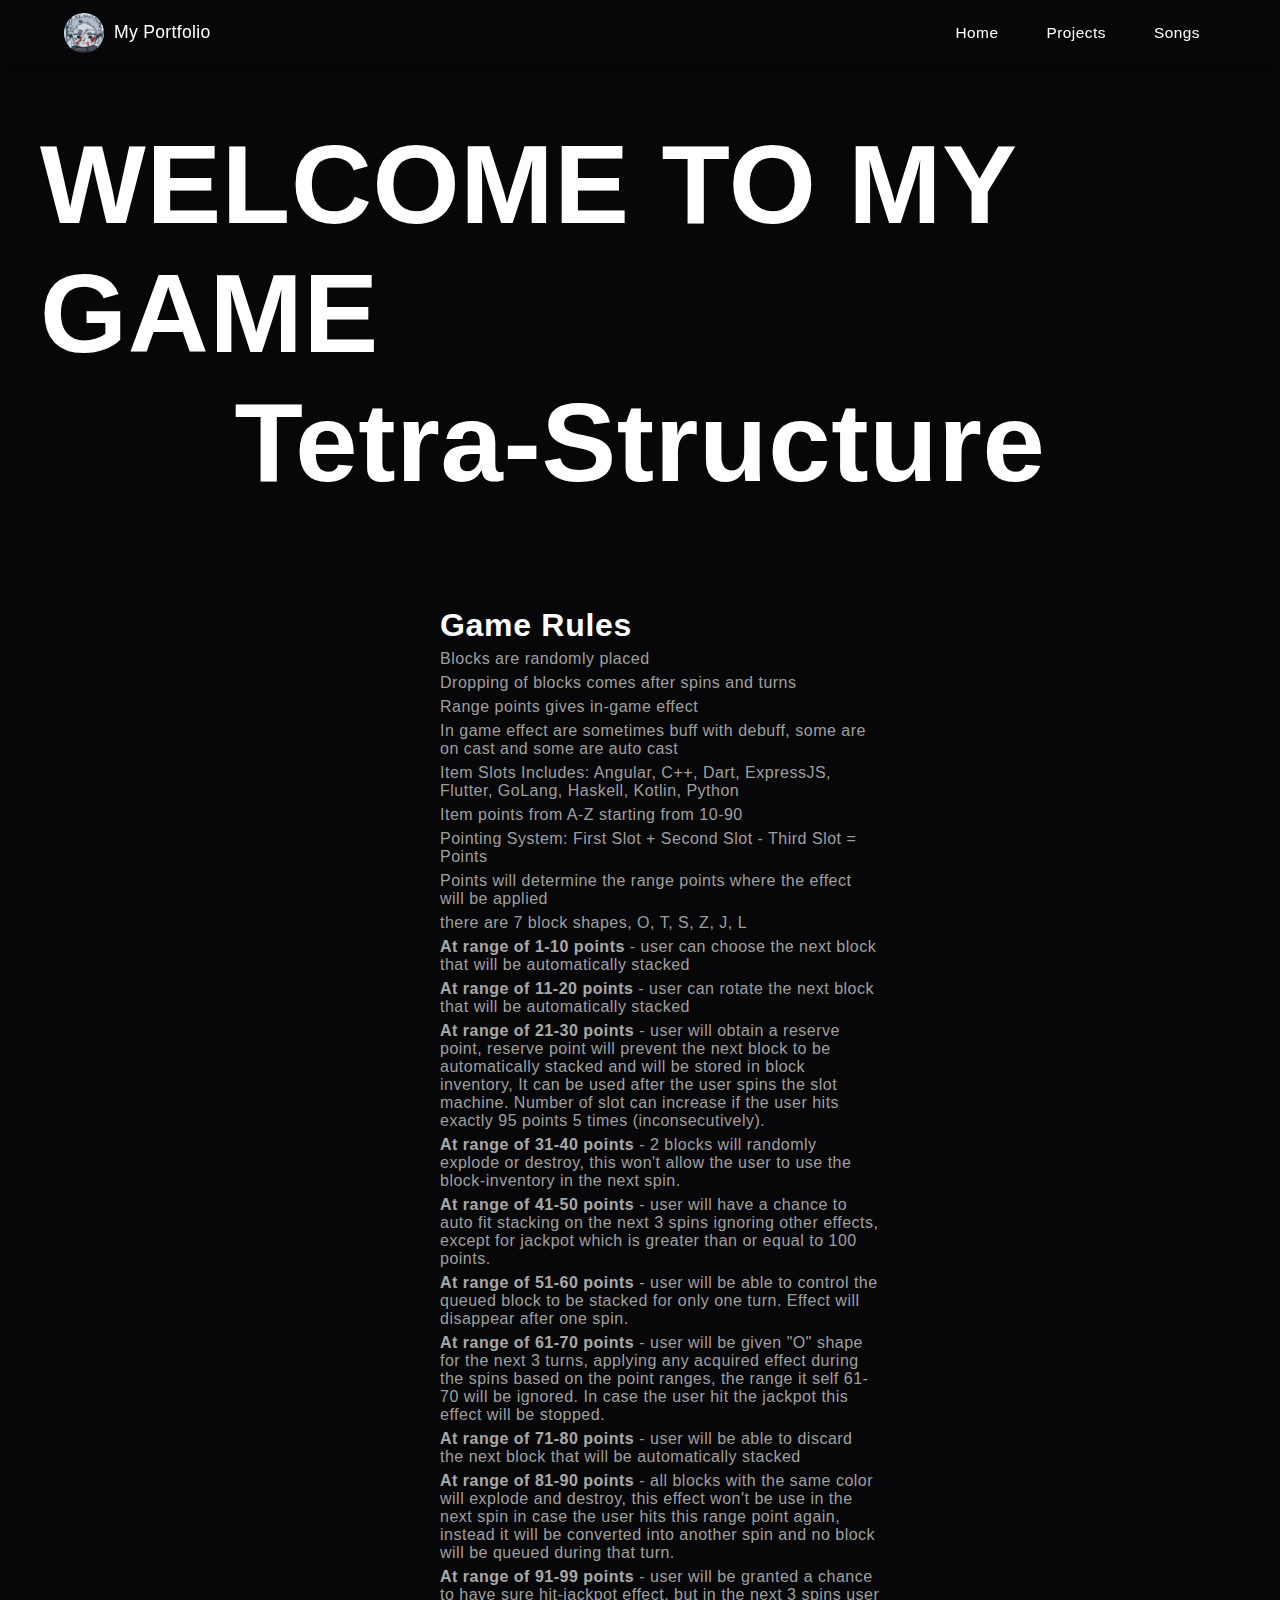
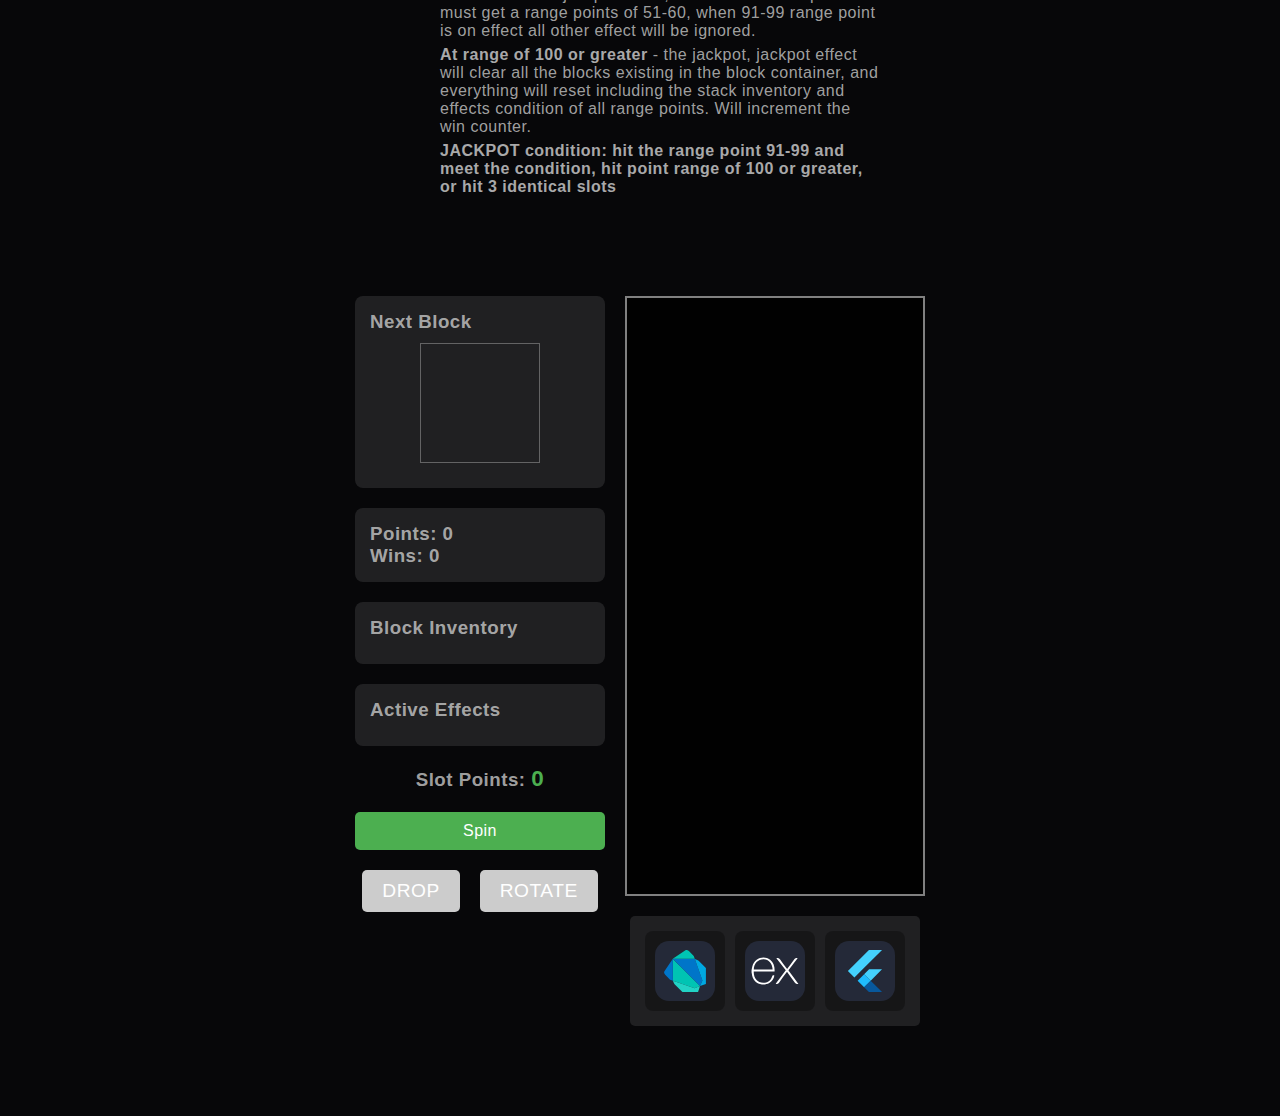
<file: game.html>
<!DOCTYPE html>
<html lang="en">
<head>
    <meta charset="UTF-8">
    <meta name="viewport" content="width=device-width, initial-scale=1.0">
    <link rel="stylesheet" href="game.css">
    <link rel="stylesheet" href="main.css">
    <link rel="icon" type="image/x-icon" href="img/Yuji-chibi.ico">
    <title>Tetra-Structure</title>
</head>
<body>
<header>
    <nav>
        <div class="nav-left">
            <img src="img/Yuji chibi.jpg" alt="nav-icon" class="nav-icon" loading="lazy">
            <span>My Portfolio</span>
        </div>
        <div class="nav-right">
            <ul>
                <li><a href="index.html#profile"><p>Home</p></a></li>
                <li><a href="index.html#projects"><p>Projects</p></a></li>
                <li><a href="index.html#music"><p>Songs</p></a></li>
            </ul>
        </div>
    </nav>
    <div id="song-notification" class="song-notification">
        <img src="img/music.png" alt="music-icon" class="notification-icon">
        <div class="song-info">
            <p class="now-playing">Now Playing:</p>
            <p class="song-name"></p>
        </div>
    </div>
</header>
<main>
    <section class="game-title-sect">
        <h1>WELCOME TO MY GAME</h1>
        <h1>Tetra-Structure</h1>
    </section>
    <section class="rules">
        <ul>
            <h1>Game Rules</h1>
            <li>Blocks are randomly placed</li>
            <li>Dropping of blocks comes after spins and turns</li>
            <li>Range points gives in-game effect</li>
            <li>In game effect are sometimes buff with debuff, some are on cast and some are auto cast</li>
            <li>Item Slots Includes: Angular, C++, Dart, ExpressJS, Flutter, GoLang, Haskell, Kotlin, Python</li>
            <li>Item points from A-Z starting from 10-90</li>
            <li>Pointing System: First Slot + Second Slot - Third Slot = Points</li>
            <li>Points will determine the range points where the effect will be applied</li>
            <li>there are 7 block shapes, O, T, S, Z, J, L</li>
            <li> <strong> At range of 1-10 points</strong> - user can choose the next block that will be automatically stacked</li>
            <li><strong>At range of 11-20 points </strong> - user can rotate the next block that will be automatically stacked</li>
            <li><strong>At range of 21-30 points </strong> - user will obtain a reserve point, reserve point will prevent the next block to be automatically stacked and will be stored in block inventory, It can be used after the user spins the slot machine. Number of slot can increase if the user hits exactly 95 points 5 times (inconsecutively).</li>
            <li><strong>At range of 31-40 points </strong> - 2 blocks will randomly explode or destroy, this won't allow the user to use the block-inventory in the next spin.</li>
            <li><strong>At range of 41-50 points </strong> - user will have a chance to auto fit stacking on the next 3 spins ignoring other effects, except for jackpot which is greater than or equal to 100 points. </li>
            <li><strong>At range of 51-60 points </strong> - user will be able to control the queued block to be stacked for only one turn. Effect will disappear after one spin.</li>
            <li><strong>At range of 61-70 points </strong> - user will be given "O" shape for the next 3 turns, applying any acquired effect during the spins based
                on the point ranges, the range it self 61-70 will be ignored. In case the user hit the jackpot this effect will be stopped.
            </li>
            <li><strong>At range of 71-80 points </strong>  - user will be able to discard the next block that will be automatically stacked</li>
            <li><strong>At range of 81-90 points </strong> - all blocks with the same color will explode and destroy, this effect won't be use in the next spin in case the user hits this range point again, instead it will be converted into another spin and no block will be queued during that turn.</li>
            <li><strong>At range of 91-99 points </strong> - user will be granted a chance to have sure hit-jackpot effect, but in the next 3 spins user must get a range points of 51-60, when 91-99 range point is on effect all other effect will be ignored.</li>
            <li><strong>At range of 100 or greater </strong> - the jackpot, jackpot effect will clear all the blocks existing in the block container, and everything will reset including the stack inventory and effects condition of all range points. Will increment the win counter.</li>
            <li> <strong>JACKPOT condition: hit the range point 91-99 and meet the condition, hit point range of 100 or greater, or hit 3 identical slots</strong> </li>


        </ul>
    </section>
    <section class="game-sect">
        <div class="game-layout">
            <div class="game-info">
                <div class="preview-container">
                    <h3>Next Block</h3>
                    <div class="preview-box"></div>
                </div>
                <div class="points-display">
                    <h3>Points: <span class="current-points">0</span></h3>
                    <h3>Wins: <span class="win-counter">0</span></h3>
                </div>
                <div class="block-inventory">
                    <h3>Block Inventory</h3>
                    <div class="inventory-slots"></div>
                </div>
                <div class="active-effects">
                    <h3>Active Effects</h3>
                    <div class="effects-list"></div>
                </div>
                <div class="control-sect">
                    <div class="slot-points-container">
                        <h3>Slot Points: <span class="slot-points">0</span></h3>
                    </div>
                    <button class="slot-btn spin-btn">Spin</button>
                    
                    <div class="game-controls">
                        <button class="game-btn attack-btn" disabled>Drop</button>
                        <button class="game-btn rotate-btn" disabled>Rotate</button>
                        <button class="game-btn stop-btn">Stop</button>
                    </div>
                </div>
            </div>
            <div class="game-main">
                <div class="blocks-container"></div>
                <div class="game-bottom-section">
                    <div class="card-slot-container">
                        <div class="slot-item slot-item-1"></div>
                        <div class="slot-item slot-item-2"></div>
                        <div class="slot-item slot-item-3"></div>
                    </div>
                </div>
            </div>
        </div>
    </section>
</main>
<footer>
</footer>
<script src="game.js"></script>    
</body>
</html>
</file>
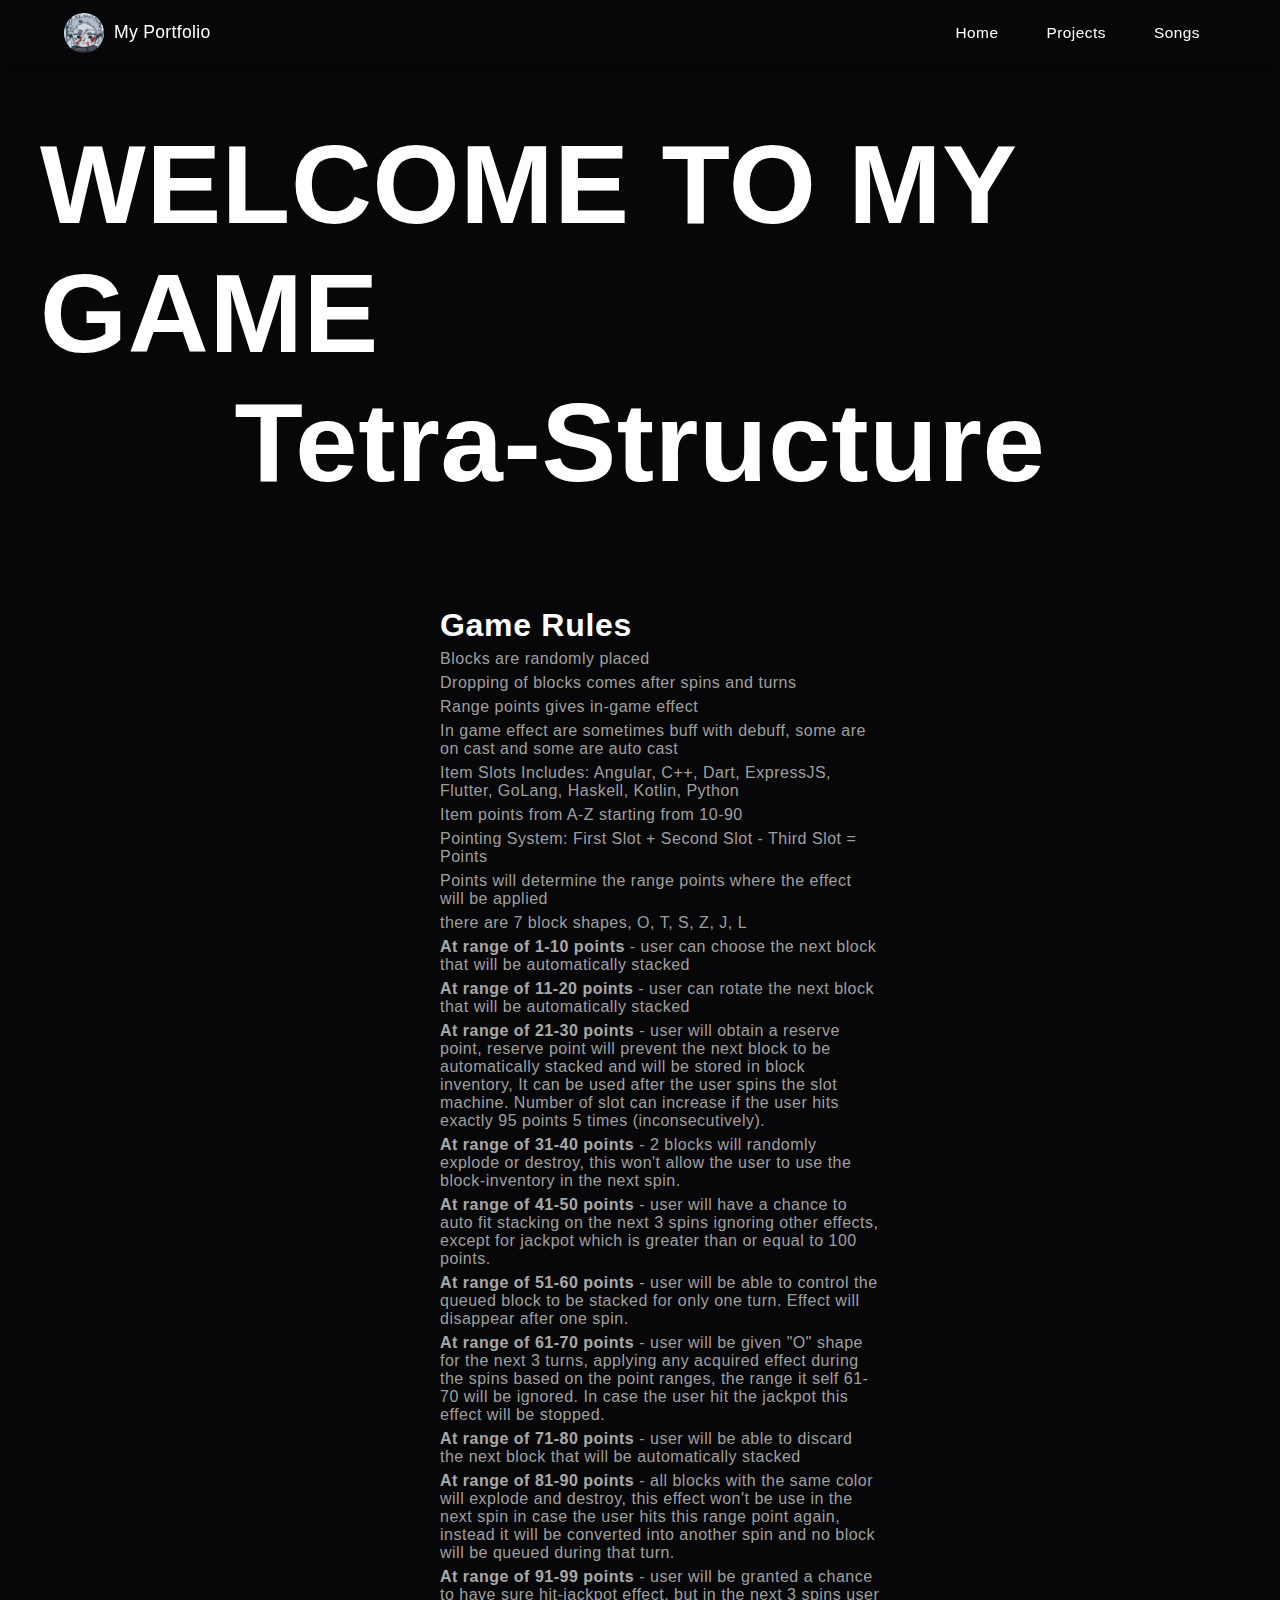
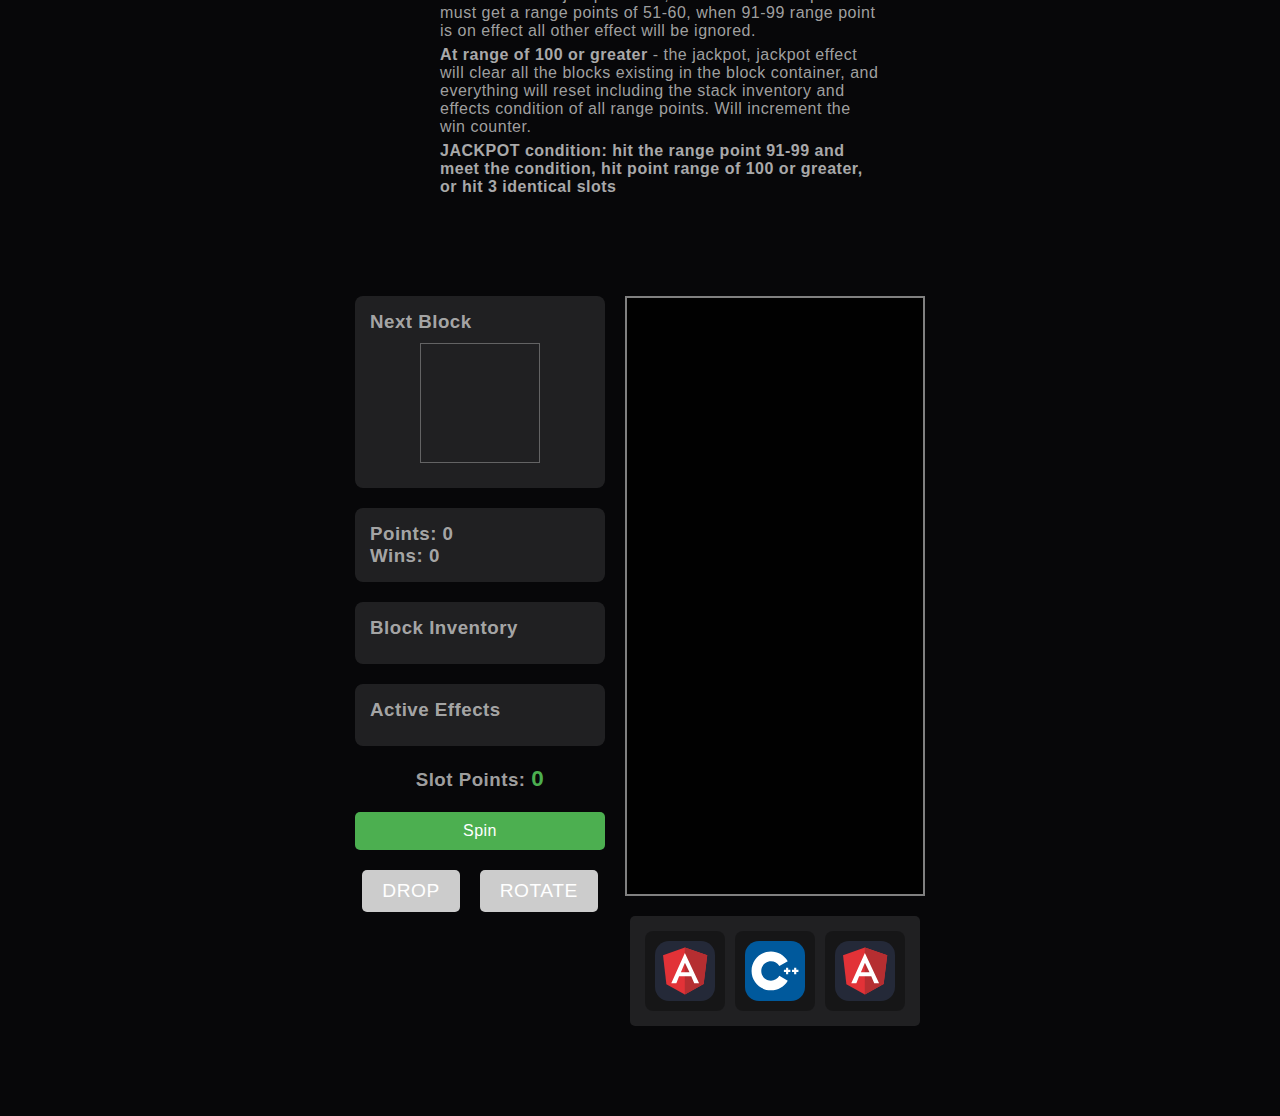
<file: pages/game-page/game.html>
<!DOCTYPE html>
<html lang="en">
<head>
    <meta charset="UTF-8">
    <meta name="viewport" content="width=device-width, initial-scale=1.0">
    <link rel="stylesheet" href="game.css">
    <link rel="stylesheet" href="/main.css">
    <link rel="icon" type="image/x-icon" href="/pages/img/Yuji-chibi.ico">
    <title>Tetra-Structure</title>
</head>
<body>
<header>
    <nav>
        <div class="nav-left">
            <img src="/pages/img/Yuji chibi.jpg" alt="nav-icon" class="nav-icon" loading="lazy">
            <span>My Portfolio</span>
        </div>
        <div class="nav-right">
            <ul>
                <li><a href="/index.html"><p>Home</p></a></li>
                <li><a href="#projects"><p>Projects</p></a></li>
                <li><a href="#music"><p>Songs</p></a></li>
            </ul>
        </div>
    </nav>
    <div id="song-notification" class="song-notification">
        <img src="/pages/img/music.png" alt="music-icon" class="notification-icon">
        <div class="song-info">
            <p class="now-playing">Now Playing:</p>
            <p class="song-name"></p>
        </div>
    </div>
</header>
<main>
    <section class="game-title-sect">
        <h1>WELCOME TO MY GAME</h1>
        <h1>Tetra-Structure</h1>
    </section>
    <section class="rules">
        <ul>
            <h1>Game Rules</h1>
            <li>Blocks are randomly placed</li>
            <li>Dropping of blocks comes after spins and turns</li>
            <li>Range points gives in-game effect</li>
            <li>In game effect are sometimes buff with debuff, some are on cast and some are auto cast</li>
            <li>Item Slots Includes: Angular, C++, Dart, ExpressJS, Flutter, GoLang, Haskell, Kotlin, Python</li>
            <li>Item points from A-Z starting from 10-90</li>
            <li>Pointing System: First Slot + Second Slot - Third Slot = Points</li>
            <li>Points will determine the range points where the effect will be applied</li>
            <li>there are 7 block shapes, O, T, S, Z, J, L</li>
            <li> <strong> At range of 1-10 points</strong> - user can choose the next block that will be automatically stacked</li>
            <li><strong>At range of 11-20 points </strong> - user can rotate the next block that will be automatically stacked</li>
            <li><strong>At range of 21-30 points </strong> - user will obtain a reserve point, reserve point will prevent the next block to be automatically stacked and will be stored in block inventory, It can be used after the user spins the slot machine. Number of slot can increase if the user hits exactly 95 points 5 times (inconsecutively).</li>
            <li><strong>At range of 31-40 points </strong> - 2 blocks will randomly explode or destroy, this won't allow the user to use the block-inventory in the next spin.</li>
            <li><strong>At range of 41-50 points </strong> - user will have a chance to auto fit stacking on the next 3 spins ignoring other effects, except for jackpot which is greater than or equal to 100 points. </li>
            <li><strong>At range of 51-60 points </strong> - user will be able to control the queued block to be stacked for only one turn. Effect will disappear after one spin.</li>
            <li><strong>At range of 61-70 points </strong> - user will be given "O" shape for the next 3 turns, applying any acquired effect during the spins based
                on the point ranges, the range it self 61-70 will be ignored. In case the user hit the jackpot this effect will be stopped.
            </li>
            <li><strong>At range of 71-80 points </strong>  - user will be able to discard the next block that will be automatically stacked</li>
            <li><strong>At range of 81-90 points </strong> - all blocks with the same color will explode and destroy, this effect won't be use in the next spin in case the user hits this range point again, instead it will be converted into another spin and no block will be queued during that turn.</li>
            <li><strong>At range of 91-99 points </strong> - user will be granted a chance to have sure hit-jackpot effect, but in the next 3 spins user must get a range points of 51-60, when 91-99 range point is on effect all other effect will be ignored.</li>
            <li><strong>At range of 100 or greater </strong> - the jackpot, jackpot effect will clear all the blocks existing in the block container, and everything will reset including the stack inventory and effects condition of all range points. Will increment the win counter.</li>
            <li> <strong>JACKPOT condition: hit the range point 91-99 and meet the condition, hit point range of 100 or greater, or hit 3 identical slots</strong> </li>


        </ul>
    </section>
    <section class="game-sect">
        <div class="game-layout">
            <div class="game-info">
                <div class="preview-container">
                    <h3>Next Block</h3>
                    <div class="preview-box"></div>
                </div>
                <div class="points-display">
                    <h3>Points: <span class="current-points">0</span></h3>
                    <h3>Wins: <span class="win-counter">0</span></h3>
                </div>
                <div class="block-inventory">
                    <h3>Block Inventory</h3>
                    <div class="inventory-slots"></div>
                </div>
                <div class="active-effects">
                    <h3>Active Effects</h3>
                    <div class="effects-list"></div>
                </div>
                <div class="control-sect">
                    <div class="slot-points-container">
                        <h3>Slot Points: <span class="slot-points">0</span></h3>
                    </div>
                    <button class="slot-btn spin-btn">Spin</button>
                    
                    <div class="game-controls">
                        <button class="game-btn attack-btn" disabled>Drop</button>
                        <button class="game-btn rotate-btn" disabled>Rotate</button>
                        <button class="game-btn stop-btn">Stop</button>
                    </div>
                </div>
            </div>
            <div class="game-main">
                <div class="blocks-container"></div>
                <div class="game-bottom-section">
                    <div class="card-slot-container">
                        <div class="slot-item slot-item-1"></div>
                        <div class="slot-item slot-item-2"></div>
                        <div class="slot-item slot-item-3"></div>
                    </div>
                </div>
            </div>
        </div>
    </section>
</main>
<footer>
</footer>
<script src="game.js"></script>    
</body>
</html>
</file>
<file: game.css>
*,
*::before,
*::after {
    box-sizing: border-box;
}
* {
    margin: 0px;
    letter-spacing: 0.5px; /* Reduced from 2px to 0.5px */
}
html {
    scroll-behavior: smooth;
}


body {
    font-family: 'Segoe UI', Tahoma, Geneva, Verdana, sans-serif;
    background-color: #070709;
    color: rgba(240, 240, 240, 0.644);
    min-height: 100vh;
    display: flex;
    flex-direction: column;
    letter-spacing: 0.5px;
}

.game-sect {
    padding: 20px;
    /* border: solid 1px white; */
}

.game-layout {
    display: flex;
    gap: 20px;
    justify-content: center;
    align-items: flex-start;
    max-width: 1200px;
    margin: 0 auto;
}

.game-info {
    display: flex;
    flex-direction: column;
    gap: 20px;
    width: 250px;
    /* border: solid 1px white; */
}

.game-main {
    position: relative; /* Add this to contain the absolute positioned button */
    display: flex;
    flex-direction: column;
    gap: 20px;
    align-items: center;
    /* border: solid 1px white; */
}

.blocks-container {
    width: 300px;
    height: 600px;
    border: 2px solid rgba(255, 255, 255, 0.5);
    background-color: rgba(0, 0, 0, 0.8);
    position: relative;
    overflow: hidden;
}

.tetris-block-group {
    position: absolute;
    transition: all 0.3s ease;
}

.tetris-block {
    position: absolute;
    width: 30px;
    height: 30px;
    border: 1px solid rgba(255, 255, 255, 0.3);
    transition: all 0.3s ease;
}

/* Tetris block colors with glow effects */
.block-I {
    background-color: #00f0f0;
    box-shadow: 0 0 10px #00f0f0;
}

.block-O {
    background-color: #f0f000;
    box-shadow: 0 0 10px #f0f000;
}

.block-T {
    background-color: #a000f0;
    box-shadow: 0 0 10px #a000f0;
}

.block-S {
    background-color: #00f000;
    box-shadow: 0 0 10px #00f000;
}

.block-Z {
    background-color: #f00000;
    box-shadow: 0 0 10px #f00000;
}

.block-J {
    background-color: #0000f0;
    box-shadow: 0 0 10px #0000f0;
}

.block-L {
    background-color: #f0a000;
    box-shadow: 0 0 10px #f0a000;
}

.game-controls {
    display: flex;
    gap: 20px;
}

.game-btn {
    padding: 10px 20px;
    border: none;
    border-radius: 5px;
    font-size: 1.2em;
    cursor: pointer;
    transition: all 0.3s ease;
    background-color: #333;
    color: white;
    text-transform: uppercase;
}

.game-btn:hover {
    transform: translateY(-2px);
    box-shadow: 0 0 15px rgba(255, 255, 255, 0.3);
}

.game-title-sect {
    display: flex;
    flex-direction: column;
    align-items: center;
    justify-content: center;
    padding: 20px;
    font-size: 3.5rem;
}

.start-btn {
    background-color: #00f000;
}

.stop-btn {
    background-color: #f00000;
    display: none;
}

.card-slot-container {
    grid-area: slots;
    display: flex;
    gap: 10px;
    padding: 15px;
    background: rgba(255, 255, 255, 0.1);
    border-radius: 5px;
    justify-content: center;
    overflow: hidden;
}

.slot-item {
    width: 80px;
    height: 80px;
    background: rgba(0, 0, 0, 0.3);
    border-radius: 8px;
    display: flex;
    align-items: center;
    justify-content: center;
    overflow: hidden;
}

.slot-item img {
    width: 60px;
    height: 60px;
    object-fit: contain;
}

.slot-controls {
    display: flex;
    justify-content: center;
    margin: 20px 0;
}

.slot-btn {
    padding: 10px 30px;
    font-size: 1.2em;
    background: #4CAF50;
    color: white;
    border: none;
    border-radius: 5px;
    cursor: pointer;
    transition: all 0.3s ease;
}

.slot-btn:hover {
    background: #45a049;
    transform: scale(1.05);
}

.slot-btn:disabled {
    background: #cccccc;
    cursor: not-allowed;
}

.spin-btn {
    grid-area: spin-btn;
    width: 100%;
    padding: 10px;
    font-size: 1em;
    background: #4CAF50;
    color: white;
    border: none;
    cursor: pointer;
    transition: all 0.3s ease;
    display: flex;
    align-items: center;
    justify-content: center;
    align-self: center; /* Center vertically in its grid area */
}

.spin-btn:hover {
    background: #45a049;
    transform: scale(1.05);
}

.spin-btn:disabled {
    background: #cccccc;
    cursor: not-allowed;
    transform: none;
}

.spinning {
    animation: spin-animation 0.2s linear infinite;
}

@keyframes spin-animation {
    0% { transform: translateY(-100%); }
    100% { transform: translateY(100%); }
}

.preview-container, 
.points-display, 
.block-inventory, 
.active-effects {
    background: rgba(255, 255, 255, 0.1);
    padding: 15px;
    border-radius: 8px;
    width: 100%;
}

.preview-box {
    width: 120px;
    height: 120px;
    border: 1px solid rgba(255, 255, 255, 0.3);
    margin: 10px auto;
    position: relative;
}

.inventory-slots {
    display: flex;
    gap: 10px;
    flex-wrap: wrap;
    margin-top: 10px;
}

.effects-list {
    margin-top: 10px;
    font-size: 0.9em;
}

.rotate-btn {
    background-color: #0066cc;
}

.rotate-btn:disabled {
    background-color: #cccccc;
    cursor: not-allowed;
}

.attack-btn {
    background-color: #ff4081;
    color: white;
    /* padding: 10px 30px; */
    font-size: 1.2em;
    border: none;
    border-radius: 5px;
    cursor: pointer;
    transition: all 0.3s ease;
}

.attack-btn:hover {
    background-color: #f50057;
    transform: scale(1.05);
}

.attack-btn:disabled {
    background-color: #cccccc;
    cursor: not-allowed;
    transform: none;
}
.control-sect {
    display: flex;
    flex-direction: column;
    gap: 20px;
    align-items: center;
    /* border: solid 1px white; */
}

.slot-points-container {
    text-align: center;
}

.slot-points {
    font-size: 1.2em;
    font-weight: bold;
    color: #4CAF50;
}

.slot-popup {
    position: absolute;
    top: -30px;
    left: 50%;
    transform: translateX(-50%);
    font-size: 18px;
    font-weight: bold;
    opacity: 0;
    animation: popupAnimation 1s ease-out forwards;
}

.slot-popup.positive {
    color: #4CAF50;
}

.slot-popup.negative {
    color: #f44336;
}

@keyframes popupAnimation {
    0% {
        opacity: 0;
        transform: translate(-50%, 0);
    }
    20% {
        opacity: 1;
        transform: translate(-50%, -20px);
    }
    80% {
        opacity: 1;
        transform: translate(-50%, -20px);
    }
    100% {
        opacity: 0;
        transform: translate(-50%, -40px);
    }
}

.rules {
    /* text-align: center; */
    width: 60%;
    display: flex;
    justify-content: center;
    align-items: center;
    /* border: solid 1px white; */
    padding: 20px;
    width: 100%;
}

.rules ul{
    /* list-style: none; */
    width: 40%;
    display: flex;
    flex-direction: column;
    gap: 6px;
}

.rules strong {
    color: #ffffffa9;
}
</file>
<file: main.css>
*,
*::before,
*::after {
    box-sizing: border-box;
}
* {
    margin: 0px;
    letter-spacing: 0.5px; /* Reduced from 2px to 0.5px */
}
html {
    scroll-behavior: smooth;
}


body {
    font-family: 'Segoe UI', Tahoma, Geneva, Verdana, sans-serif;
    background-color: #070709;
    color: rgba(216, 216, 216, 0.74);
    min-height: 100vh;
    display: flex;
    flex-direction: column;
    letter-spacing: 0.5px;
    gap: 40px; /* Reduced from 50px for better balance */
}


a {
    text-decoration: none;
    color: white;
}
ul {
    list-style: none;
}

h1 {
    color: white;
    letter-spacing: 0.7px; 
}

main {
    /* border: solid 1px white; */
    display: flex;
    flex-direction: column;
    align-items: center;
    justify-content: center;
    gap: 60px; /* Adjusted for better section spacing */
    flex: 1;
    padding: 30px 20px; /* Adjusted padding */
    margin-top: 70px; /* Reduced from 80px */
}


section {
    scroll-margin-top: 80px; 
}

.profile-sect {
    display: flex;
    flex-direction: column;
    align-items: center;
    justify-content: center;
    padding: 30px; /* Increased padding */
    /* border: solid 1px rgb(241, 241, 241);    */
    width: 100%;
    gap: 60px; /* Reduced from 80px */
}

.profile-sect img {
    height: 280px; /* Slightly reduced */
    width: 280px;
    border-radius: 50%;
}

.AboutMe {
    display: flex;
    flex-direction: column;
    align-items: center;
    justify-content: center;
    text-align: center;
    gap: 15px; 
    width: 100%;
    padding: 0 30px; 
    /* background-color: red; */
}

.AboutMe span {
    width: 50%; /* Default width for larger screens */
    letter-spacing: 0.4px;
}

/* Responsive adjustments */
@media (max-width: 1024px) {
    .AboutMe span {
        width: 100%; /* Slightly wider for medium screens */
    }
}

@media (max-width: 768px) {
    .AboutMe span {
        width: 100%; /* Wider for tablet screens */
    }
    .AboutMe {
        padding: 0 15px; /* Smaller padding for mobile */
        width: 120%;
        /* border: solid 1px white; */
    }
}

@media (max-width: 480px) {
    .AboutMe span {
        width: 100%; /* Full width for mobile screens */
        font-size: 0.95rem; /* Slightly smaller font for better readability */
        line-height: 1.6; /* Better line height for readability */
    }
    
    .AboutMe {
        padding: 0 15px; /* Smaller padding for mobile */
        width: 120%;
        /* border: solid 1px white; */
    }
}

.skills-ed-bg {
    background: rgba(255, 255, 255, 0.03);
    border: 1px solid rgba(255, 255, 255, 0.1);
    border-radius: 6px;
    padding: 25px; /* Increased padding */
    width: 100%;
    max-width: 800px; /* Added max-width */
    display: flex;
    flex-direction: column;
    gap: 20px; /* Increased from 15px */
    backdrop-filter: blur(10px);
    box-shadow: 0 4px 24px rgba(0, 0, 0, 0.1);
}

.switch-pane-container {
    display: flex;
    gap: 10px;
    padding: 4px;
    background: rgba(255, 255, 255, 0.05);
    border-radius: 8px;
}

.tab-btn {
    background: transparent;
    border: 1px solid rgba(255, 255, 255, 0.1);
    padding: 12px 20px;
    border-radius: 6px;
    color: rgba(255, 255, 255, 0.7);
    cursor: pointer;
    width: 100%;
    transition: all 0.3s ease;
    font-size: 0.95rem;
    letter-spacing: 0.5px;
}

.tab-btn:hover {
    background: rgba(255, 255, 255, 0.1);
    color: white;
}

.tab-btn.active {
    background: rgba(255, 255, 255, 0.1);
    border-color: rgba(255, 255, 255, 0.2);
    color: white;
    box-shadow: 0 2px 12px rgba(0, 0, 0, 0.1);
}

.pane-contents {
    background: rgba(255, 255, 255, 0.02);
    border: 1px solid rgba(255, 255, 255, 0.1);
    border-radius: 8px;
    padding: 25px;
    min-height: 200px;
    width: 100%;
   
}


.tab-content {
    display: none;
    opacity: 0;
    transform: translateY(10px);
    transition: all 0.3s ease;
    width: 100%;
    gap: 15px; /* Adjusted from 20px */
}

.tab-content.active {
    display: flex;
    flex-direction: column;
    gap: 20px;
    opacity: 1;
    transform: translateY(0);
    height: 100%;
}

.tab-content span {
    width: 100%;
}

.tab-content ul {
    width: 100%;
    padding: 0;
    margin: 0;
    list-style: none;
    display: flex;
    flex-direction: column;
    gap: 12px; /* Reduced from 15px */
}

.tab-content ul li {
    width: 100%;
    padding: 15px 20px 15px 40px; /* Adjusted padding */
    margin: 0;
    color: rgba(255, 255, 255, 0.8);
    position: relative;
    background: rgba(255, 255, 255, 0.03);
    border-radius: 6px;
    border: 1px solid rgba(255, 255, 255, 0.05);
    transition: all 0.3s ease;
}

.tab-content ul li::before {
    content: '';
    position: absolute;
    left: 15px;
    top: 50%;
    transform: translateY(-50%);
    width: 6px;
    height: 6px;
    background: rgba(255, 255, 255, 0.4);
    border-radius: 50%;
}

.tab-content ul li:hover {
    background: rgba(255, 255, 255, 0.05);
    border-color: rgba(255, 255, 255, 0.1);
    transform: translateX(5px);
}

/* Responsive adjustments */
@media (max-width: 768px) {
    .pane-contents {
        padding: 20px;
    }

    .tab-content ul li {
        padding: 10px 12px 10px 30px;
    }

    .tab-content ul li::before {
        left: 12px;
    }
}

/* Add subtle animation for tab switching */
@keyframes fadeIn {
    from {
        opacity: 0;
        transform: translateY(10px);
    }
    to {
        opacity: 1;
        transform: translateY(0);
    }
}

.tab-content.active {
    animation: fadeIn 0.3s ease forwards;
}
.prof-name-container {
    display: flex;
    align-items: center;
    justify-content: center;
    gap: 20px;
}

.prof-name-container h1 {
    font-size: 5.5rem;
    margin-bottom: 20px;
}

.prof-name-container img:nth-child(3), 
.prof-name-container img:nth-child(5) {
    height: 20px;
    width: 20px;
}

/* Media queries for responsive design */
@media (max-width: 768px) {
    .prof-name-container {
        flex-direction: column;
        gap: 15px;
    }
    .prof-name-container h1 {
        font-size: 4rem; /* Reduced font size for tablet */
    }
}

@media (max-width: 480px) {
    .prof-name-container {
        flex-direction: column;
        gap: 15px;
    }

    .prof-name-container h1 {
        font-size: 3rem; /* Further reduced font size for mobile */
        margin-bottom: 10px;
    }

    .prof-name-container img:nth-child(3), 
    .prof-name-container img:nth-child(5) {
        height: 16px;
        width: 16px;
    }
}
.project-sect {
    display: flex;
    flex-direction: column;
    align-items: center;
    justify-content: center;
    gap: 40px; /* Reduced from 50px */
    padding: 30px 20px; /* Adjusted padding */
    width: 100%;
}

.project-sect ul {
    display: flex;
    align-items: center;
    justify-content: center;
    gap: 25px; /* Adjusted from 30px */
    flex-wrap: wrap;
    width: 100%;
    padding: 0 20px; /* Adjusted padding */
}

.project-sect ul li {
    flex: 1;
    min-width: 250px;
    max-width: 300px;
}

/* Standardized container styles for all project items */
.uta-container,
.tasklr-container,
.tetris-container {
    width: 100%;
    height: 100%;
    display: flex;
    flex-direction: column;
    align-items: center;
    gap: 20px; /* Increased from 15px */
    padding: 30px; /* Increased from 25px */
    background: rgba(255, 255, 255, 0.03);
    border: 1px solid rgba(255, 255, 255, 0.1);
    border-radius: 12px;
    transition: all 0.3s ease;
}

/* Standardized image styles */
.project-sect img {
    width: 110px; /* Slightly reduced */
    height: 110px;
    object-fit: cover;
    border-radius: 10px;
    transition: all 0.3s ease;
}

/* Standardized link styles */
.project-sect a {
    display: flex;
    flex-direction: column;
    align-items: center;
    gap: 12px;
    color: rgba(255, 255, 255, 0.9);
    font-size: 1.1rem;
    font-weight: 500;
    transition: all 0.3s ease;
}

/* Hover effects */
.uta-container:hover,
.tasklr-container:hover,
.tetris-container:hover {
    transform: translateY(-5px);
    background: rgba(255, 255, 255, 0.05);
    border-color: rgba(255, 255, 255, 0.2);
    box-shadow: 0 8px 24px rgba(0, 0, 0, 0.2);
}

.project-sect img:hover {
    transform: scale(1.05);
}

.project-sect a:hover {
    color: #007bff;
}

/* Project header container */
.java-projects-container {
    display: flex;
    align-items: center;
    gap: 20px; /* Increased from 15px */
    padding: 20px 30px; /* Adjusted padding */
    border-radius: 12px;
}

.java-projects-container img {
    width: 40px;
    height: 40px;
}

/* Responsive adjustments */
@media (max-width: 768px) {
    .project-sect ul {
        gap: 20px;
    }

    .project-sect ul li {
        min-width: 220px;
    }

    .project-sect img {
        width: 100px;
        height: 100px;
    }
}

@media (max-width: 480px) {
    .project-sect {
        padding: 15px;
    }

    .project-sect ul {
        flex-direction: column;
        align-items: stretch;
    }

    .project-sect ul li {
        width: 100%;
        max-width: none;
    }
}
.extra-content {
    display: none;
}

.read-more-btn {
    color: #007bff;
    cursor: pointer;
    user-select: none;
    letter-spacing: 0.3px;
}

.read-more-btn:hover {
    text-decoration: underline;
}

/* First, let's style the base link */
.AboutMe a {
    color: white;
    text-decoration: none;
    transition: all 0.3s ease;
}

/* Add hover effects */
.AboutMe a:hover {
    color: #007bff;
    text-decoration: none;
}

/* Link styles similar to AboutMe */
.project-sect a {
    color: white;
    text-decoration: none;
    transition: all 0.3s ease;
}

.project-sect a:hover {
    color: #007bff;
    text-decoration: none;
}

/* Make container more interactive */
.uta-container, .tasklr-container {
    display: flex;
    flex-direction: column;
    align-items: center;
    justify-content: center;
    gap: 10px;
}

.uta-container a , .tasklr-container a{
    display: flex;
    flex-direction: column;
    align-items: center;
    justify-content: center;
    gap: 10px;
}

.java-projects-container{
    display: flex;
    /* border: solid 1px white; */
    /* flex-direction: column; */
    align-items: center;
    justify-content: center;
    gap: 10px;
}
.java-projects-container img{
    height: 30px;
    width: 30px;
}

.snowflake {
    position: fixed;
    color: #fff;
    font-size: 2em;
    font-family: Arial, sans-serif;
    text-shadow: 0 0 15px #fff;
    pointer-events: none;
    user-select: none;
    z-index: 0;
}

@keyframes snowfall {
    0% {
        transform: translateY(-10vh);
    }
    100% {
        transform: translateY(100vh);
    }
}

/* Navigation styles */
header {
    position: fixed;
    top: 0;
    left: 0;
    right: 0;
    z-index: 1000;
    background-color: rgba(7, 7, 9, 0.95); /* Slightly transparent dark background */
    backdrop-filter: blur(5px); /* Adds a blur effect to the background */
    box-shadow: 0 2px 10px rgba(0, 0, 0, 0.3);
}

nav {
    display: flex;
    justify-content: space-between;
    align-items: center;
    padding: 0.8rem 1.5rem; /* Slightly reduced */
    max-width: 1200px;
    margin: 0 auto;
}
.nav-left {
    margin-right: auto;
    display: flex;
    align-items: center;
    gap: 10px;
}

.nav-left span {
    color: white;
    font-size: 1.1rem;
    letter-spacing: 0.3px;
    cursor: pointer;
}

.nav-left .nav-icon {
    width: 40px;
    height: 40px;
    border-radius: 50%;
    position: relative;
    /* border: solid 1px white; */
    object-fit: cover;
    cursor: pointer;
    transition: transform 0.3s ease;
}

.nav-left .nav-icon:hover {
    transform: scale(1.1);
}

.nav-right ul {
    display: flex;
    gap: 1rem;
    list-style: none;
    margin: 0;
    padding: 0;
    align-items: center;
}

.nav-right ul li {
    display: flex;
    align-items: center;
}

.nav-right a {
    color: white;
    text-decoration: none;
    font-size: 0.96rem;
    transition: color 0.3s ease;
    padding: 0.5rem 1rem;
    border-radius: 4px;
    letter-spacing: 0.3px;
    display: flex;
    align-items: center;
    height: 100%;
}

/* Remove any default paragraph margins */
.nav-right a p {
    margin: 0;
    padding: 0;
}

.nav-right a:hover {
    color: #007bff;
    text-decoration: none;
}


.music-sect {
    width: 100%;
    max-width: 1200px;
    padding: 30px 20px; /* Adjusted padding */
    margin: 0 auto;
    display: flex;
    flex-direction: column;
    gap: 40px; /* Reduced from 50px */
}

.playlist-container {
    display: grid;
    grid-template-columns: repeat(2, 1fr); /* 2 columns by default */
    grid-template-areas: 
        "playlist1 playlist2"
        "playlist3 playlist4";
    gap: 25px; /* Adjusted from 20px */
    width: 100%;
}

/* Assign grid areas to iframes */
.playlist-container iframe:nth-child(1) { grid-area: playlist1; }
.playlist-container iframe:nth-child(2) { grid-area: playlist2; }
.playlist-container iframe:nth-child(3) { grid-area: playlist3; }
.playlist-container iframe:nth-child(4) { grid-area: playlist4; }

/* Base iframe styles */
.playlist-container iframe {
    width: 100%;
    height: 420px;
    border-radius: 12px;
    transition: transform 0.3s ease;
}

/* Responsive Design */
@media (max-width: 1024px) {
    .playlist-container {
        grid-template-columns: 1fr; /* Single column */
        grid-template-areas: 
            "playlist1"
            "playlist2"
            "playlist3"
            "playlist4";
        /* gap: 5px; */
    }

    .playlist-container iframe {
        height: 550px;
    }
}

@media (max-width: 768px) {
    .music-sect {
        padding: 15px;
    }

    .playlist-container iframe {
        height: 550px;
    }
}

@media (max-width: 480px) {
    .playlist-container {
        gap: 10px;
    }

    .playlist-container iframe {
        height: 550px;
    }
}


.playlist-container iframe:hover {
    box-shadow: 0 4px 12px rgba(0, 0, 0, 0.2);
}

.nav-right a:active {
    color: #007bff;
}
.info-grid {
    display: grid;
    grid-template-columns: repeat(2, auto);
    grid-template-areas: 
        "location-icon location-text"
        "school-icon school-text"
        "work-icon work-text"
        "obj description";
    gap: 10px;
    align-items: center;
    justify-content: center;
    width: 100%;
    max-width: 600px;
    margin: 0 auto;
    cursor: pointer;
}

/* Assign grid areas */
.info-grid img.location-icon {
    grid-area: location-icon;
    height: 20px;
    width: 20px;
    justify-self: end;
}

.info-grid .location-text {
    grid-area: location-text;
    justify-self: start;
}

.info-grid img.school-icon {
    grid-area: school-icon;
    height: 20px;
    width: 20px;
    justify-self: end;
}

.info-grid .school-text {
    grid-area: school-text;
    justify-self: start;
}

.info-grid img.work-img {
    grid-area: work-icon;
    height: 20px;
    width: 20px;
    justify-self: end;
}

.info-grid .work-text { 
    grid-area: work-text;
    justify-self: start;
}

.info-grid img.obj {
    grid-area: obj;
    height: 20px;
    width: 20px;
    justify-self: end;
}

.info-grid .description {
    grid-area: description;
    justify-self: start;
}

/* Responsive adjustments */
@media (max-width: 768px) {
    .info-grid {
        grid-template-columns: auto;
        grid-template-areas: 
            "location-icon location-text"
            "school-icon school-text"
            "work-icon work-text"
            "obj description";
        gap: 8px;
    }
}

.info-grid a {
    color: white;
    text-decoration: none;
    transition: all 0.3s ease;
}

.info-grid a:hover {
    color: #007bff;
    text-decoration: none;
}
.my-playlist-h1{
    display: flex;
    align-items: center;
    justify-content: center;
    gap: 10px;
}
.my-playlist-h1 img{
    height: 40px;
    width: 40px;
}
.about-txt-img-container {
    display: flex;
    align-items: center;
    justify-content: center;
    gap: 10px;
}

.about-txt-img-container img {
    height: 40px;
    width: 40px;
    margin-right: 10px;
}

.technologies-sect {
    display: flex;
    flex-direction: column;
    align-items: center;
    gap: 30px;
    padding: 20px;
}

.technologies-container {
    display: grid;
    grid-template-columns: repeat(3, 1fr);
    grid-template-areas: 
        "tech1 tech2 tech3"
        "tech4 tech5 tech6"
        "tech7 tech8 tech9"
        "empty empty empty";
    gap: 20px;
    width: 100%;
    max-width: 900px;
    padding: 20px;
}

/* Assign grid areas to each tech div */
.tech-1 { grid-area: tech1; }
.tech-2 { grid-area: tech2; }
.tech-3 { grid-area: tech3; }
.tech-4 { grid-area: tech4; }
.tech-5 { grid-area: tech5; }
.tech-6 { grid-area: tech6; }
.tech-7 { grid-area: tech7; }
.tech-8 { grid-area: tech8; }
.tech-9 { grid-area: tech9; }

.technologies-container div {
    display: flex;
    flex-direction: column;
    align-items: center;
    gap: 10px;
    padding: 15px;
    border-radius: 8px;
    transition: all 0.3s ease;
    border: 1px solid transparent;
}

/* Hover effects for each technology */
.tech-1:hover { /* Java */
    background-color: rgba(231, 111, 0, 0.1);
    border-color: #E76F00;
    transform: translateY(-5px);
}

.tech-2:hover { /* JavaScript */
    background-color: rgba(247, 223, 30, 0.1);
    border-color: #F7DF1E;
    transform: translateY(-5px);
}

.tech-3:hover { /* PHP */
    background-color: rgba(119, 123, 179, 0.1);
    border-color: #777BB3;
    transform: translateY(-5px);
}

.tech-4:hover { /* MySQL */
    background-color: rgba(68, 121, 161, 0.1);
    border-color: #4479A1;
    transform: translateY(-5px);
}

.tech-5:hover { /* Figma */
    background-color: #11b9511e;
    border-color: #11b952;
    transform: translateY(-5px);
}

.tech-6:hover { /* Git */
    background-color: rgba(240, 80, 50, 0.1);
    border-color: #F05032;
    transform: translateY(-5px);
}

.tech-7:hover { /* Github */
    background-color: rgba(255, 255, 255, 0.1);
    border-color: #ffffff;
    transform: translateY(-5px);
}

.tech-8:hover { /* VSCode */
    background-color: rgba(0, 122, 204, 0.1);
    border-color: #007ACC;
    transform: translateY(-5px);
}

.tech-9:hover { /* Vercel */
    background-color: rgba(255, 255, 255, 0.1);
    border-color: #ffffff;
    transform: translateY(-5px);
}

/* Hover effect for text */
.technologies-container div:hover h1,
.technologies-container div:hover span {
    color: white;
}

/* Enhance image contrast on hover */
.technologies-container div:hover img {
    filter: brightness(1.2);
}

.technologies-container img {
    width: 40px;
    height: 40px;
}

.technologies-container h1 {
    font-size: 1.1rem;
}

.technologies-container span {
    font-size: 0.9rem;
    text-align: center;
}

/* Responsive adjustments */
@media (max-width: 768px) {
    .technologies-container {
        grid-template-columns: repeat(2, 1fr);
        grid-template-areas: 
            "tech1 tech2"
            "tech3 tech4"
            "tech5 tech6"
            "tech7 tech8"
            "tech9 empty";
    }
}

@media (max-width: 480px) {
    .technologies-container {
        grid-template-columns: 1fr;
        grid-template-areas: 
            "tech1"
            "tech2"
            "tech3"
            "tech4"
            "tech5"
            "tech6"
            "tech7"
            "tech8"
            "tech9";
    }
}

.song-notification {
    position: fixed;
    top: -100px; /* Start hidden above the viewport */
    left: 50%;
    transform: translateX(-50%);
    background-color: rgba(25, 25, 25, 0.9);
    padding: 12px 24px;
    border-radius: 12px;
    display: flex;
    align-items: center;
    gap: 12px;
    z-index: 1000;
    backdrop-filter: blur(8px);
    border: 1px solid rgba(255, 255, 255, 0.1);
    transition: top 0.3s ease-in-out;
    box-shadow: 0 4px 12px rgba(0, 0, 0, 0.2);
}

.song-notification.show {
    top: 80px; /* Show below the navigation */
}

.notification-icon {
    width: 24px;
    height: 24px;
    animation: pulse 2s infinite;
}

.song-info {
    display: flex;
    flex-direction: column;
    gap: 4px;
}

.now-playing {
    font-size: 0.8rem;
    color: #888;
    margin: 0;
}

.song-name {
    font-size: 1rem;
    color: white;
    margin: 0;
    font-weight: 500;
}

@keyframes pulse {
    0% { transform: scale(1); }
    50% { transform: scale(1.1); }
    100% { transform: scale(1); }
}

@media (max-width: 768px) {
    .song-notification {
        width: 90%;
        padding: 10px 16px;
    }
}
</file>
<file: pages/game-page/game.css>
*,
*::before,
*::after {
    box-sizing: border-box;
}
* {
    margin: 0px;
    letter-spacing: 0.5px; /* Reduced from 2px to 0.5px */
}
html {
    scroll-behavior: smooth;
}


body {
    font-family: 'Segoe UI', Tahoma, Geneva, Verdana, sans-serif;
    background-color: #070709;
    color: rgba(240, 240, 240, 0.644);
    min-height: 100vh;
    display: flex;
    flex-direction: column;
    letter-spacing: 0.5px;
}

.game-sect {
    padding: 20px;
    /* border: solid 1px white; */
}

.game-layout {
    display: flex;
    gap: 20px;
    justify-content: center;
    align-items: flex-start;
    max-width: 1200px;
    margin: 0 auto;
}

.game-info {
    display: flex;
    flex-direction: column;
    gap: 20px;
    width: 250px;
    /* border: solid 1px white; */
}

.game-main {
    position: relative; /* Add this to contain the absolute positioned button */
    display: flex;
    flex-direction: column;
    gap: 20px;
    align-items: center;
    /* border: solid 1px white; */
}

.blocks-container {
    width: 300px;
    height: 600px;
    border: 2px solid rgba(255, 255, 255, 0.5);
    background-color: rgba(0, 0, 0, 0.8);
    position: relative;
    overflow: hidden;
}

.tetris-block-group {
    position: absolute;
    transition: all 0.3s ease;
}

.tetris-block {
    position: absolute;
    width: 30px;
    height: 30px;
    border: 1px solid rgba(255, 255, 255, 0.3);
    transition: all 0.3s ease;
}

/* Tetris block colors with glow effects */
.block-I {
    background-color: #00f0f0;
    box-shadow: 0 0 10px #00f0f0;
}

.block-O {
    background-color: #f0f000;
    box-shadow: 0 0 10px #f0f000;
}

.block-T {
    background-color: #a000f0;
    box-shadow: 0 0 10px #a000f0;
}

.block-S {
    background-color: #00f000;
    box-shadow: 0 0 10px #00f000;
}

.block-Z {
    background-color: #f00000;
    box-shadow: 0 0 10px #f00000;
}

.block-J {
    background-color: #0000f0;
    box-shadow: 0 0 10px #0000f0;
}

.block-L {
    background-color: #f0a000;
    box-shadow: 0 0 10px #f0a000;
}

.game-controls {
    display: flex;
    gap: 20px;
}

.game-btn {
    padding: 10px 20px;
    border: none;
    border-radius: 5px;
    font-size: 1.2em;
    cursor: pointer;
    transition: all 0.3s ease;
    background-color: #333;
    color: white;
    text-transform: uppercase;
}

.game-btn:hover {
    transform: translateY(-2px);
    box-shadow: 0 0 15px rgba(255, 255, 255, 0.3);
}

.game-title-sect {
    display: flex;
    flex-direction: column;
    align-items: center;
    justify-content: center;
    padding: 20px;
    font-size: 3.5rem;
}

.start-btn {
    background-color: #00f000;
}

.stop-btn {
    background-color: #f00000;
    display: none;
}

.card-slot-container {
    grid-area: slots;
    display: flex;
    gap: 10px;
    padding: 15px;
    background: rgba(255, 255, 255, 0.1);
    border-radius: 5px;
    justify-content: center;
    overflow: hidden;
}

.slot-item {
    width: 80px;
    height: 80px;
    background: rgba(0, 0, 0, 0.3);
    border-radius: 8px;
    display: flex;
    align-items: center;
    justify-content: center;
    overflow: hidden;
}

.slot-item img {
    width: 60px;
    height: 60px;
    object-fit: contain;
}

.slot-controls {
    display: flex;
    justify-content: center;
    margin: 20px 0;
}

.slot-btn {
    padding: 10px 30px;
    font-size: 1.2em;
    background: #4CAF50;
    color: white;
    border: none;
    border-radius: 5px;
    cursor: pointer;
    transition: all 0.3s ease;
}

.slot-btn:hover {
    background: #45a049;
    transform: scale(1.05);
}

.slot-btn:disabled {
    background: #cccccc;
    cursor: not-allowed;
}

.spin-btn {
    grid-area: spin-btn;
    width: 100%;
    padding: 10px;
    font-size: 1em;
    background: #4CAF50;
    color: white;
    border: none;
    cursor: pointer;
    transition: all 0.3s ease;
    display: flex;
    align-items: center;
    justify-content: center;
    align-self: center; /* Center vertically in its grid area */
}

.spin-btn:hover {
    background: #45a049;
    transform: scale(1.05);
}

.spin-btn:disabled {
    background: #cccccc;
    cursor: not-allowed;
    transform: none;
}

.spinning {
    animation: spin-animation 0.2s linear infinite;
}

@keyframes spin-animation {
    0% { transform: translateY(-100%); }
    100% { transform: translateY(100%); }
}

.preview-container, 
.points-display, 
.block-inventory, 
.active-effects {
    background: rgba(255, 255, 255, 0.1);
    padding: 15px;
    border-radius: 8px;
    width: 100%;
}

.preview-box {
    width: 120px;
    height: 120px;
    border: 1px solid rgba(255, 255, 255, 0.3);
    margin: 10px auto;
    position: relative;
}

.inventory-slots {
    display: flex;
    gap: 10px;
    flex-wrap: wrap;
    margin-top: 10px;
}

.effects-list {
    margin-top: 10px;
    font-size: 0.9em;
}

.rotate-btn {
    background-color: #0066cc;
}

.rotate-btn:disabled {
    background-color: #cccccc;
    cursor: not-allowed;
}

.attack-btn {
    background-color: #ff4081;
    color: white;
    /* padding: 10px 30px; */
    font-size: 1.2em;
    border: none;
    border-radius: 5px;
    cursor: pointer;
    transition: all 0.3s ease;
}

.attack-btn:hover {
    background-color: #f50057;
    transform: scale(1.05);
}

.attack-btn:disabled {
    background-color: #cccccc;
    cursor: not-allowed;
    transform: none;
}
.control-sect {
    display: flex;
    flex-direction: column;
    gap: 20px;
    align-items: center;
    /* border: solid 1px white; */
}

.slot-points-container {
    text-align: center;
}

.slot-points {
    font-size: 1.2em;
    font-weight: bold;
    color: #4CAF50;
}

.slot-popup {
    position: absolute;
    top: -30px;
    left: 50%;
    transform: translateX(-50%);
    font-size: 18px;
    font-weight: bold;
    opacity: 0;
    animation: popupAnimation 1s ease-out forwards;
}

.slot-popup.positive {
    color: #4CAF50;
}

.slot-popup.negative {
    color: #f44336;
}

@keyframes popupAnimation {
    0% {
        opacity: 0;
        transform: translate(-50%, 0);
    }
    20% {
        opacity: 1;
        transform: translate(-50%, -20px);
    }
    80% {
        opacity: 1;
        transform: translate(-50%, -20px);
    }
    100% {
        opacity: 0;
        transform: translate(-50%, -40px);
    }
}

.rules {
    /* text-align: center; */
    width: 60%;
    display: flex;
    justify-content: center;
    align-items: center;
    /* border: solid 1px white; */
    padding: 20px;
    width: 100%;
}

.rules ul{
    /* list-style: none; */
    width: 40%;
    display: flex;
    flex-direction: column;
    gap: 6px;
}

.rules strong {
    color: #ffffffa9;
}
</file>
